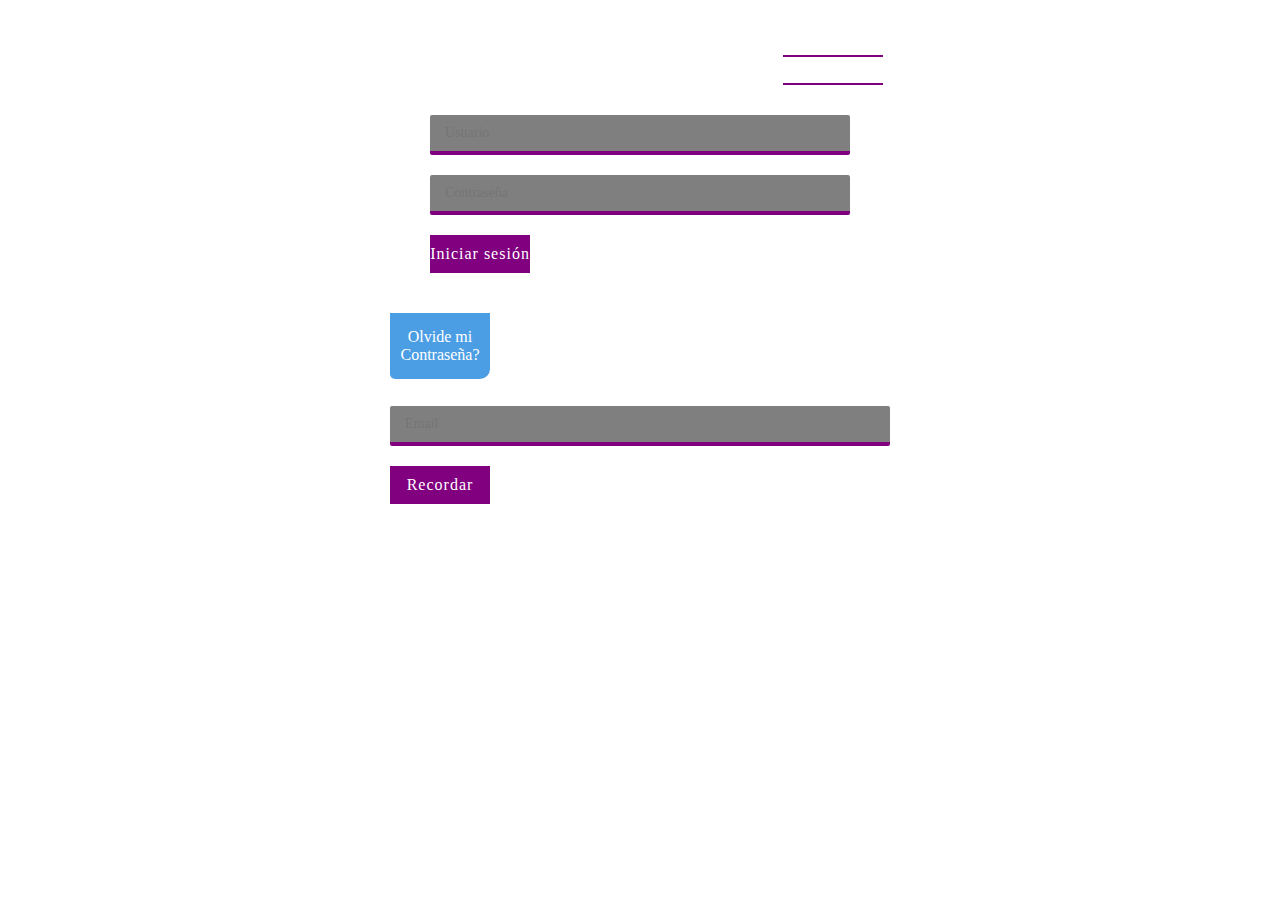
<file: vista/inicio.html>
<!DOCTYPE html>
<html lang="en">
<head>
    <meta charset="UTF-8">
    <title>BuhOjea.com</title>
    <link rel="stylesheet" href="../modelo/css/estilos.css">
</head>
<body>
<div class="contenedor-form">
    <div class="toggle">
        <span>Sé Parte de Nosotros</span>
    </div>
    <div class="formulario">
        <h2>Iniciar Sesión</h2>
        <form id="loginform1" method="POST" action="../controlador/iniciarsesion.php">
            <input type="text" name="usuario" placeholder="Usuario" required>
            <input type="password" name="contraseña" placeholder="Contraseña" required>
            <input type="submit" value="Iniciar sesión">
        </form>
    </div>

    <div class="reset-password">
        <a href="recordar.php">Olvide mi Contraseña?</a>
    </div>


    <div class="formularioo">
        <h2>Olvide mi Contraseña</h2>
        <form id="loginform" method="POST" action="../controlador/iniciarsesion.php">
            <input type="email" name="email" placeholder="Email" required>

            <input type="submit" value="Recordar">
        </form>
    </div>

    <div class="formulario">
        <h2>Registrate</h2>
        </form>-->
        <form class="form-horizontal" method="POST" action="../controlador/RegisEmpresas.php"
              enctype="multipart/form-data" autocomplete="off" target="_self">
            <div align="center">

                <tr>
                    <td align="center">
                        <SIZE
                        =6></SIZE=6>
                    </td>
                    <td align="center" colspan=6><input id="nit" type="varchar" class="form-control" name="documento"
                                                        placeholder="Documento" required></td>
                </tr>

                <tr>
                    <td align="left">
                        <size
                        =6></size=6>
                    </td>
                    <td colspan="6"><select name="tipo" id="tipo" class="form-control">
                        <option value="">-Seleccione Tipo Documento-</option>
                        <option value="Cedula">Cedula</option>
                        <option value="cedula Extrangeria">Cedula Extrangeria</option>
                        <option value="pasaporte">Pasaporte</option>
                        <option value="Visa">Visa</option>
                        <option value="Otra">Otra</option>
                    </select></td>
                    <td align="right">
                        <!--TODO: QUE COÑOS ES ESTO POR FAVOR VERIFICAR-->
                        <size
                        =6></size=6>
                    </td>
                    <td align="center" colspan=6><input id="nombres" type="text" class="form-control" name="nombres"
                                                        placeholder="Nombres" required></td>

                    <td align="left">
                        <SIZE
                        =6></SIZE=6>
                    </td>
                    <td align="center" colspan=6><input id="apellidos" type="text" class="form-control" name="apellidos"
                                                        placeholder="Apellidos" required></td>
                    <td align="right">
                        <SIZE
                        =6></SIZE=6>
                    </td>
                    <td aling="left"> fecha de nacimiento</td>
                    <td align="left" colspan=6><input id="Fecha" type="date" class="form-control" name="fecha"
                                                      placeholder="" required></td>
                </tr>
                <tr>
                    <td>
                        <SIZE
                        =6></SIZE=6>
                    </td>
                    <td align="center" colspan=6><input id="telefono" type="number" class="form-control" name="telefono"
                                                        placeholder="telefono" required></td>

                <tr>
                    <td align="left">
                        <SIZE
                        =6></SIZE=6>
                    </td>
                    <td align="center" colspan=6><input id="email" type="email" class="form-control" name="email"
                                                        placeholder="email"></td>
                    <td align="right"></td>
                    <!--<td	align="center" colspan=6><input id="tipo_usuario" type="text" class="form-control" name="tipo_usuario" placeholder="Tipo Usuario" disabled=""></td>-->
                </tr>

                <tr>
                    <td align="left">
                        <SIZE
                        =6></SIZE=6>
                    </td>
                    <td align="center" colspan=6><input id="usuario" type="varchar" class="form-control" name="usuario"
                                                        placeholder="Usuario" required></td>
                    <td align="right"></td>
                    <td align="center" colspan=6><input id="contrasena" type="varchar" class="form-control"
                                                        name="contrasena" placeholder="******"></td>

                </tr>

                <tr>
                    <th colspan=12><a>
                        <center><input type="submit" class="btn btn-success" name="registrar" value="REGISTRA		R">
                        </center>
                    </a></th>
                </tr>
            </div>
        </form>
    </div>


    <script src="../modelo/js/jquery-3.1.1.min.js"></script>
    <script src="../modelo/js/main.js"></script>
</body>
</html>
</file>
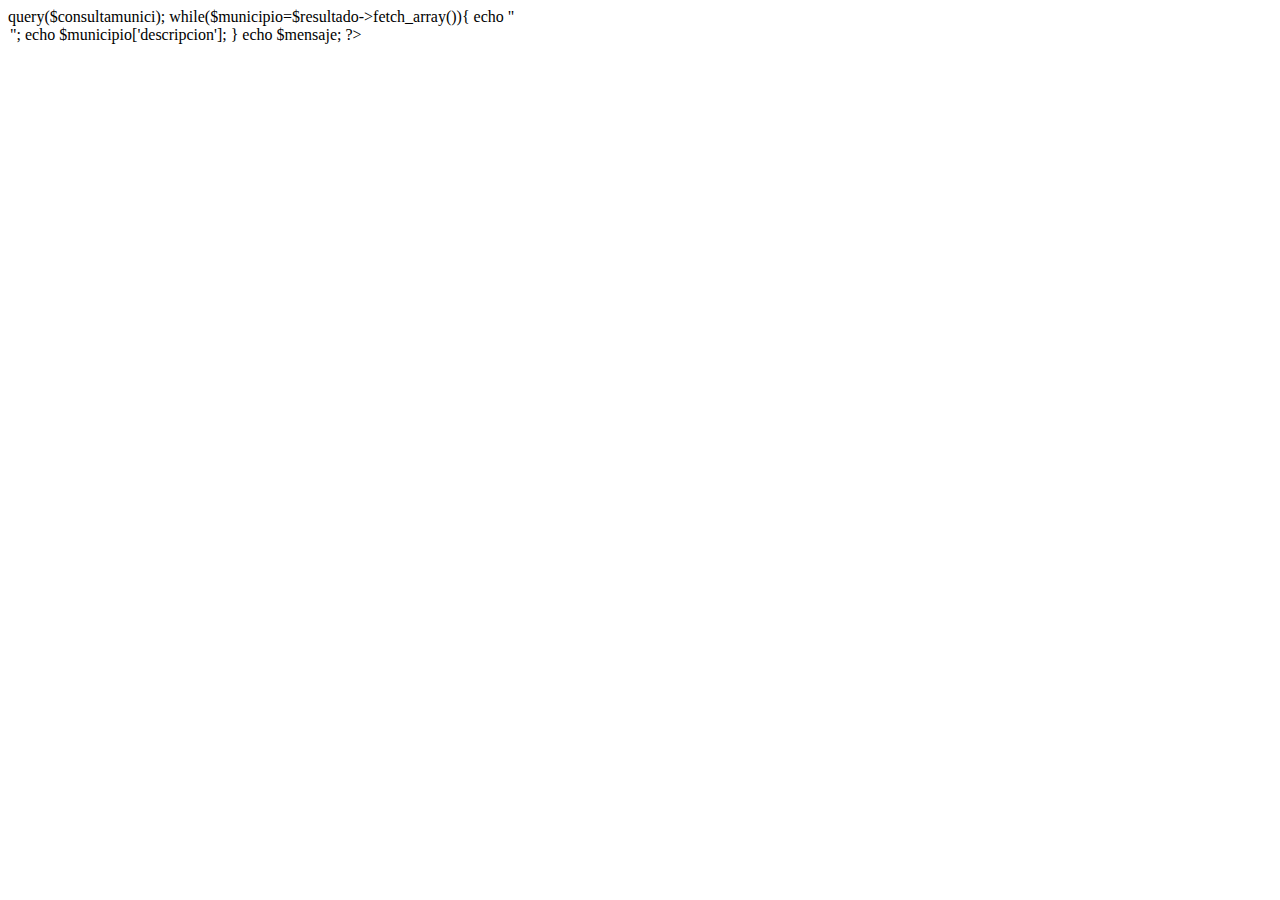
<file: vista/municipios.html>
<!DOCTYPE html PUBLIC "-//W3C//DTD XHTML 1.0 Transitional//EN" "http://www.w3.org/TR/xhtml1/DTD/xhtml1-transitional.dtd">
<html xmlns="http://www.w3.org/1999/xhtml">
<head>
<meta http-equiv="Content-Type" content="text/html; charset=utf-8" />
<title>Documento sin título</title>
</head>

<body>

<?php
    require 'conexionDb.php';
    $departamento=$_POST['elegido'];
    $mensaje="";
    
    $consultamunici= "SELECT departamento_id,descripcion FROM municipio WHERE departamen_id= $mensaje and estado = 1";
    $resultado=$conexion->query($consultamunici);
    while($municipio=$resultado->fetch_array()){
            echo "<option value='".$municipio['descripcion']."'>";
            echo $municipio['descripcion'];
        }
    echo $mensaje;

?>

</body>
</html>
</file>
<file: modelo/css/estilos.css>
* {
    margin: 0;
    padding: 0;
    -webkit-box-sizing: border-box;
    -moz-box-sizing: border-box;
    box-sizing: border-box;
}

body {

    -webkit-background-size: cover;
    background-size: cover;
    background-attachment: fixed;
    font-family: Roboto;
}

.contenedor-form {
    position: relative;
    background: rgba(255, 255, 255, .4);
    width: 100%;
    max-width: 500px;
    margin: 48px auto;
    color: #fff;
    border-radius: 5px;


}

.contenedor-form .toggle {
    position: absolute;
    top: 7px;
    right: 7px;
    width: 100px;
    height: 30px;
    font-size: 12px;
    line-height: 25px;
    text-align: center;
    border-top: 2px solid purple;
    border-bottom: 2px solid purple;
    transition: all .5s ease;
    cursor: pointer;

}

.contenedor-farm .toggle span {
    letter-spacing: 1px;
}

.contenedor-farm .toggle:hover {
    border-top: 2px solid #0075d9;
    border-bottom: 2px solid #0075d9;
}

.contenerdor-form h2 {
    margin: 0 0 28px 0;
    font-size: 20px;
    font-weight: 400;
    line-height: 1;
}

.contenedor-form input[type="text"],
.contenedor-form input[type="password"],
.contenedor-form input[type="email"],
.contenedor-form input[type="number"],
.contenedor-form input[type="varchar"],
.contenedor-form input[type="date"],
.contenedor-form select {
    outline: none;
    background: rgba(0, 0, 0, .5);
    display: block;
    width: 100%;
    padding: 10px 15px;
    color: #fff;
    border: none;
    border-radius: 2px;
    border-bottom: 4px solid purple;
    font-family: Roboto, serif;
    font-size: 14px;
    font-weight: normal;
    margin: 0 0 20px 0;
    transition: all .5s ease;


}

.contenedor-form input[type="text"]:focus,
.contenedor-form input[type="password"]:focus,
.contenedor-form input[type="email"]:focus,
.contenedor-form input[type="number"]:focus,
.contenedor-form input[type="varchar"]:focus,
.contenedor-form input[type="date"]:focus {
    border-bottom: 4px solid purple;

}

.contenedor-form input[type="submit"] {
    background: purple;
    color: #fff;
    border: none;
    width: 100px;
    padding: 10px 0;
    font-weight: normal;
    font-family: Roboto, serif;
    letter-spacing: 1px;
    font-size: 16px;
    cursor: pointer;
    transition: all .5s ease;
}

.contenedor-form input[type="submit"]:hover {
    background: rgba(0, 117, 217, .7);
}

.contenedor-form .reset-password {
    background: rgba(0, 117, 217, .7);
    color: #fff;
    width: 100px;
    padding: 15px 0;
    text-align: center;
    border-bottom-right-radius: 10px;
    border-bottom-left-radius: 5px;

}

.contenedor-form .reset-password a {
    color: #fff;
    text-decoration: none;
    font-size: 16px;

}

.contenedor-form .formulario {
    padding: 40px;
    display: none;

}

.contenedor-form .formulario:nth-child(2) {
    display: block;
}
</file>
